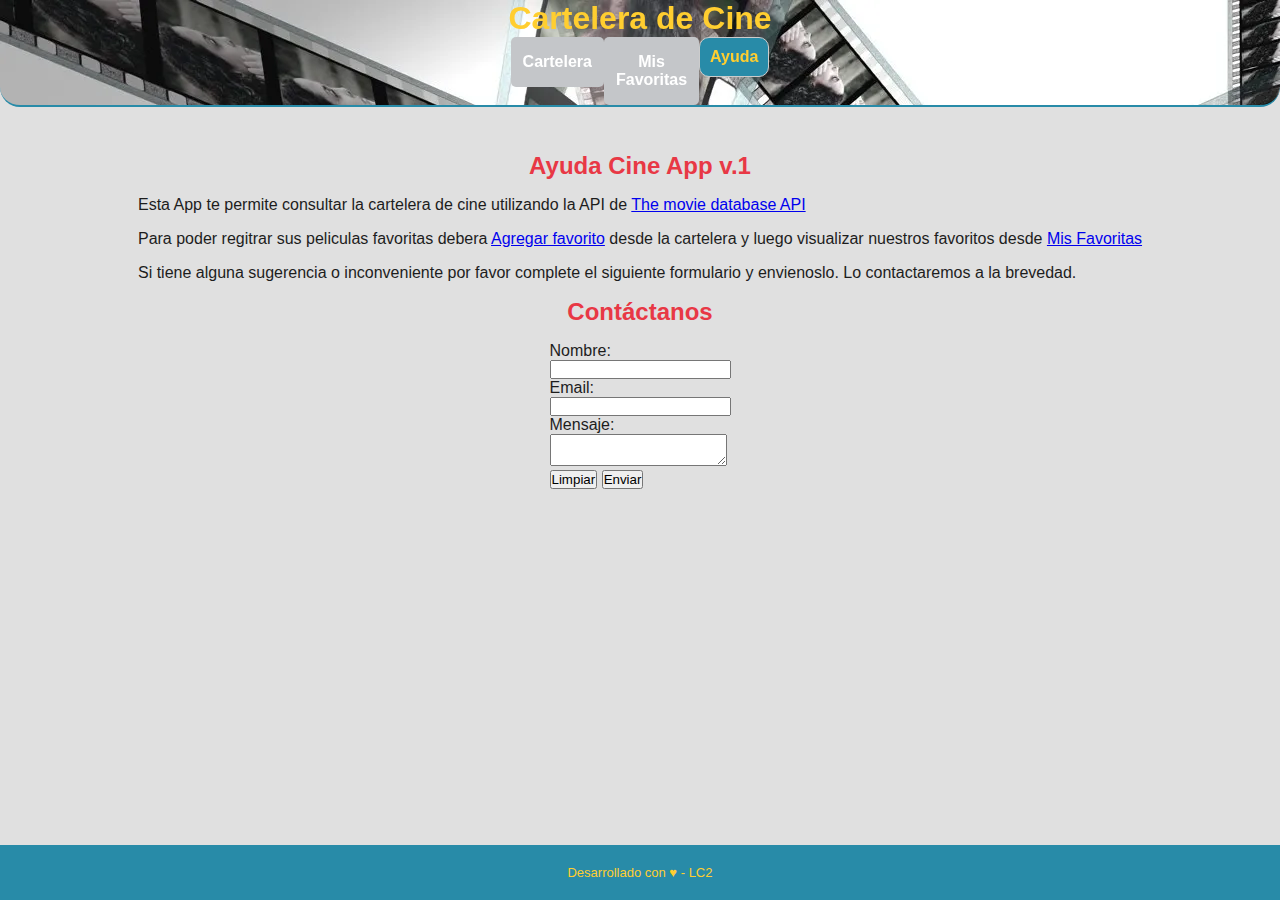
<file: TP Integrador LCII/help.html>
<!DOCTYPE html>
<html lang="es">

<head>
  <meta charset="UTF-8" />
  <meta name="viewport" content="width=device-width, initial-scale=1.0" />
  <title>TUP LC2 - TP Integrador</title>
  <!-- Estilos CSS -->
  <link rel="stylesheet" href="css/common.css" />
</head>

<body>
  <header>
    <h1>
      <!--Titulo Cabecera-->
      <span>Cartelera de Cine</span>
    </h1>
    <nav>
      <!--Menu Superior-->
      <ul>
        <li> <a href="index.html">Cartelera </a></li>
        <li> <a href="favorities.html">Mis Favoritas </a></li>
        <li class="current-page"><a href="help.html">Ayuda </a></li>
      </ul>
    </nav>
  </header>
  <!-- Contenido principal de la página -->
  <main>
    <h2>Ayuda Cine App v.1</h2>
    <section id="sec_ayuda">
      <!-- Sección de texto de ayuda-->
      <ul>
        <li><p>Esta App te permite consultar la cartelera de cine utilizando la API de <a href=“https://www.themoviedb.org/documentation/api” target="_blank">The movie database API</a></p></li>
        <li><p>Para poder regitrar sus peliculas favoritas debera <a href="/index.html">Agregar favorito</a> desde la cartelera y luego visualizar nuestros favoritos desde <a href="/favorities.html">Mis Favoritas</a></p></li>
        <li><p>Si tiene alguna sugerencia o inconveniente por favor complete el siguiente formulario y envienoslo. Lo contactaremos a la brevedad.</p></li>
        <li><h2>Contáctanos</h2></li>
      </ul>
    </section>
    <section id="form-cine_contacto">
      <!-- Sección donde se debe colocar el formulario de contacto-->
      <form>
        <ul>
          <li><label for="nombre">Nombre:</label></li>
          <li><input type="text" id="nombre" name="nombre"></li>
    
          <li><label for="email">Email:</label></li>
          <li><input type="email" id="email" name="email"></li>
    
          <li><label for="mensaje">Mensaje:</label></li>
          <li><textarea id="mensaje" name="mensaje"></textarea></li>
    
          <button type="reset">Limpiar</button>
          <button type="submit">Enviar</button>
      </ul>
      </form>
    </section>
    <section id="sec-cine-result"></section>
    <!-- Sección donde se debe mostrar los mensajes de error -->
    </section>
    <p></p>
  </main>
  <footer>
    <p>Desarrollado con ♥ - LC2</p>
  </footer>
</body>

</html>
</file>
<file: TP Integrador LCII/css/common.css>
* {
  box-sizing: border-box;
  margin: 0;
  padding: 0;
  font-family: 'Montserrat', sans-serif;
}
:root {
  /* Declaro variables CSS con colores principales */
  --color-theme: #FFCE30;
  --color-active: #288BA8;
  --color-back-active: #746AB0;
  --color-back-inactive: #c4c6c9;
  --color-titulos: #E83845;
  --color-texto-blanco: #FFF;
  --color-gradient: linear-gradient(
    to right,
    var(--color-theme),
    var(--color-back-active)
  );
}
body {
  background-color: #e0e0e0;
  color: #1d1d1d;
  height: 100%;
  width: 100%;
}
ul {
  list-style: none;
  padding: 0;
  margin: 0;
}
button,
a {
  user-select: none;
  -webkit-user-select: none;
}
header {
  position: fixed;
  top: 0;
  width: 100%;
  background-image: url('../img/FondoCine6.webp');
  border-radius: 0 0% 20px 20px;
  border-bottom: 2px solid var(--color-active);
}
nav > ul {
  display: flex;
  justify-content: space-between;
  justify-content: center;
}
nav li {
  flex: 0 0px;
}
nav li a {
  display: block;
  padding: 16px 12px;
  text-align: center;
  text-decoration: none;
  font-size: 1em;
  font-weight: bold;
  color: var(--color-texto-blanco);
  background-color: var(--color-back-inactive);
  border-radius: 5px;
}
nav li.current-page a {
  color: var(--color-theme);
  background-color: var(--color-active);
  pointer-events: none;
  list-style: none;
  padding: 0;
  margin-bottom: 0px;
  display: block;
  padding: 10px;
  border-radius: 10px; 
  border: 1px solid #ccc; 
  text-decoration: none;
}

main {
  margin-top: 120px;
  overflow: auto;
  padding: 16px;
  padding-bottom: 60px;
  height: calc(100% - 120px);
  width: 100%;
}
h1 {
  text-align: center;
  margin: 0;
  color: var(--color-theme);
}
h1 > img {
  width: 70px;
  vertical-align: middle;
  padding: 10px;
}
h2 {
  color: var(--color-titulos);
  margin: 16px 0;
  text-align: center;
}
h3 {
  font-size: 16px;
  font-weight: 600;
  color: var(--color-theme);
  margin: 8px 0;
}
main section {
  display: flex;
  justify-content: space-around;
}
footer {
  position: fixed;
  bottom: 0px;
  background-color: var(--color-active);
  width: 100%;
  text-align: center;
  padding-top: 10px;
  padding-bottom: 10px;
}
footer p {
  font-size: small;
  color: var(--color-theme);
}
main p {
  margin-bottom: 16px;
}
#sec_peliculas {
  display: grid;
  grid-template-columns: repeat(4, 1fr);
  max-width: 1000px;
  margin: 0 auto;
  justify-content: center;
}
.contenedorPeliculas p {
  font-size: 12px;
  font-family: 'Gill Sans', 'Gill Sans MT', 'Gill Sans', 'Gill Sans MT', Calibri, 'Trebuchet MS', sans-serif ;
}
.contenedorPeliculas a {
  display: inline-block;
  margin-top: 10px;
  padding: 10px 20px;
  background-color: #7f8c8d;
  color: #FFF;
  border-radius: 20px;
  text-decoration: none;
  font-family: 'Montserrat', sans-serif;
  font-weight: bold;
  font-size: 16px;
  transition: .3s ease all;
}
.contenedorPeliculas a:hover {
  background-color: var(--color-back-active);
}
.contenedorPeliculas img {
  width: 100%;
  margin-bottom: 10px;
  border-radius: 15px;
}
/* Media Query: Estilos a aplicar sólo en pantallas mayores a 400px */
@media (min-width: 400px) {
  main {
    padding-left: 10%;
    padding-right: 10%;
  }
  footer {
    padding-top: 20px;
    padding-bottom: 20px;
  }
}

.loader {
  width: 60px;
  height: 60px;
 }
 
 .loader::before {
  content: "";
  box-sizing: border-box;
  position: absolute;
  width: 60px;
  height: 60px;
  border-radius: 50%;
  border-top: 2px solid #8900FF;
  border-right: 2px solid transparent;
  animation: spinner8217 0.8s linear infinite;
 }
 
 @keyframes spinner8217 {
  to {
   transform: rotate(360deg);
  }
 }
.loader-container{
  margin: auto;
  display: flex;
  justify-content: center;
}
.display{
  display: none;
}
.msg{
  width: 50%;
  margin: 20px auto;
  padding: 15px;
  border-radius: 15px;
  color: #fff;
  font-size: 12px;
  font-weight: 200;
  text-align: center;
}
.amarillo{
  background-color: #ffc107;
}
.rojo{
  background-color:#dc3545;
}
.verde{
  background-color:#28a745 ;
}
.paginacion {
  display: flex;
  justify-content: center;
  gap: 10px;
  padding: 10px;
}
.paginacion button#btnAnterior,
.paginacion button#btnSiguiente {
  cursor: pointer;
  border: none;
  display: flex;
  align-items: center;
  justify-content: center;
  text-align: center;
  height: 60px;
  width: 200px;
  background-color: #746AB0;
  color: #FFF;
  border-radius: 20px;
  font-family: 'Montserrat', sans-serif;
  font-weight: bold;
  transition: .3s ease all;
}

.paginacion button#btnAnterior:hover,
.paginacion button#btnSiguiente:hover {
  background-color: var(--color-back-active);
}
</file>
